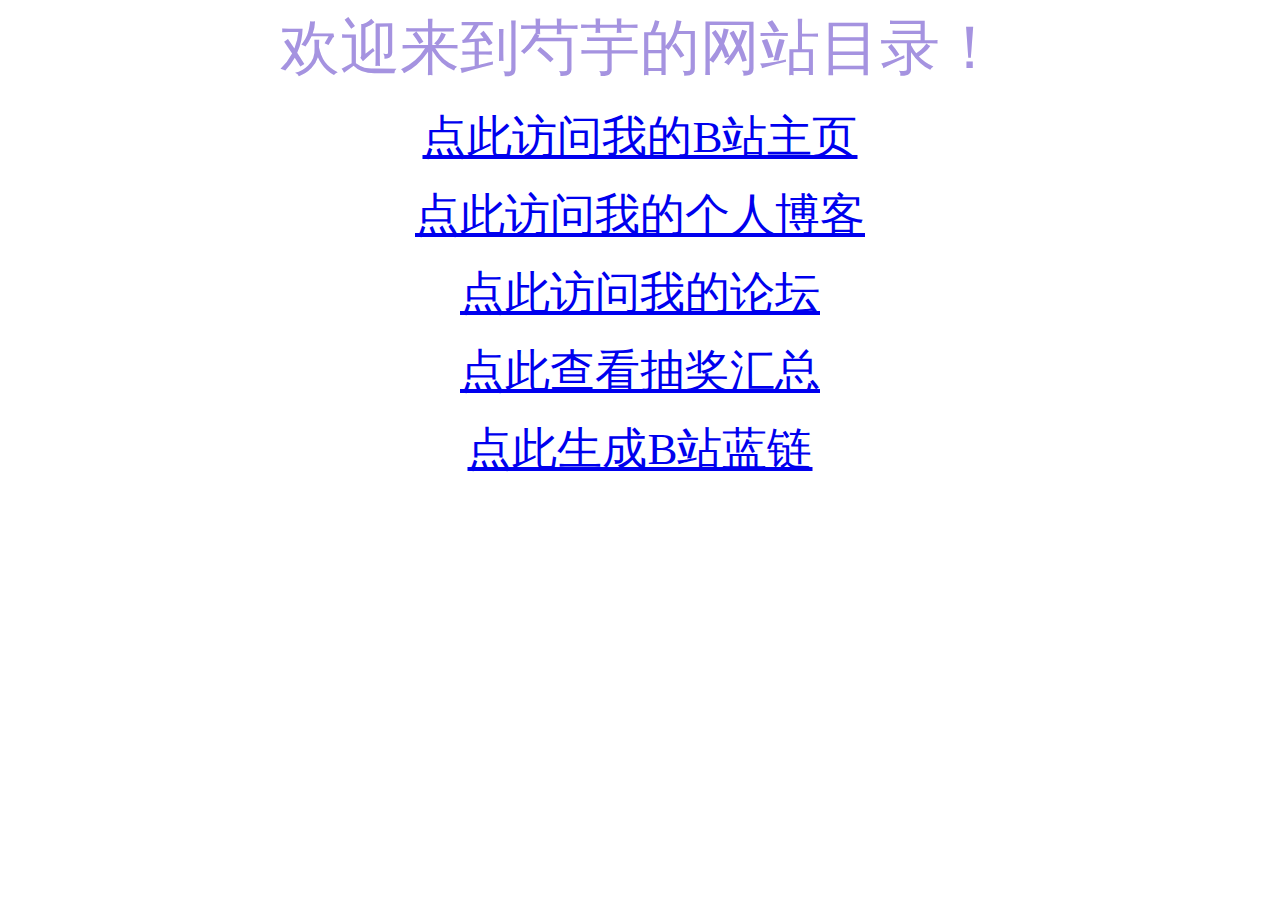
<file: index-old.html>
<!DOCTYPE html>
<html>
<head>
<meta http-equiv="Content-Type" content="text/html; charset=utf-8" />
<title>提示</title>
<meta name="keywords" content="芍芋的网站目录" />
<meta name="description" content="提示" />
<meta name="viewport" content="width=device-width,minimum-scale=1.0,maximum-scale=1.0,user-scalable=no" />

<script language="JavaScript" type="text/javascript">
<!--JS代码位置-->
</script>

<style type="text/css">
<!--CSS样式代码位置-->
</style>

</head>

<body>
<center><span style="font-size:60px; color:#a593e0">欢迎来到芍芋的网站目录！</span></center>
<br>
<center><span style="font-size:45px; color:#000000"><a href="https://space.bilibili.com/229778960">点此访问我的B站主页</a></span></center>
<br>
<center><span style="font-size:45px; color:#000000"><a href="https://blog.shoyu.top">点此访问我的个人博客</a></span></center>
<br>
<center><span style="font-size:45px; color:#000000"><a href="https://forum.shoyu.top">点此访问我的论坛</a></span></center>
<br>
<center><span style="font-size:45px; color:#000000"><a href="https://lottery.shoyu.top">点此查看抽奖汇总</a></span></center>
<br>
<center><span style="font-size:45px; color:#000000"><a href="https://b23-tv.shoyu.top">点此生成B站蓝链</a></span></center>
<br>
</body>
</html>
</file>
